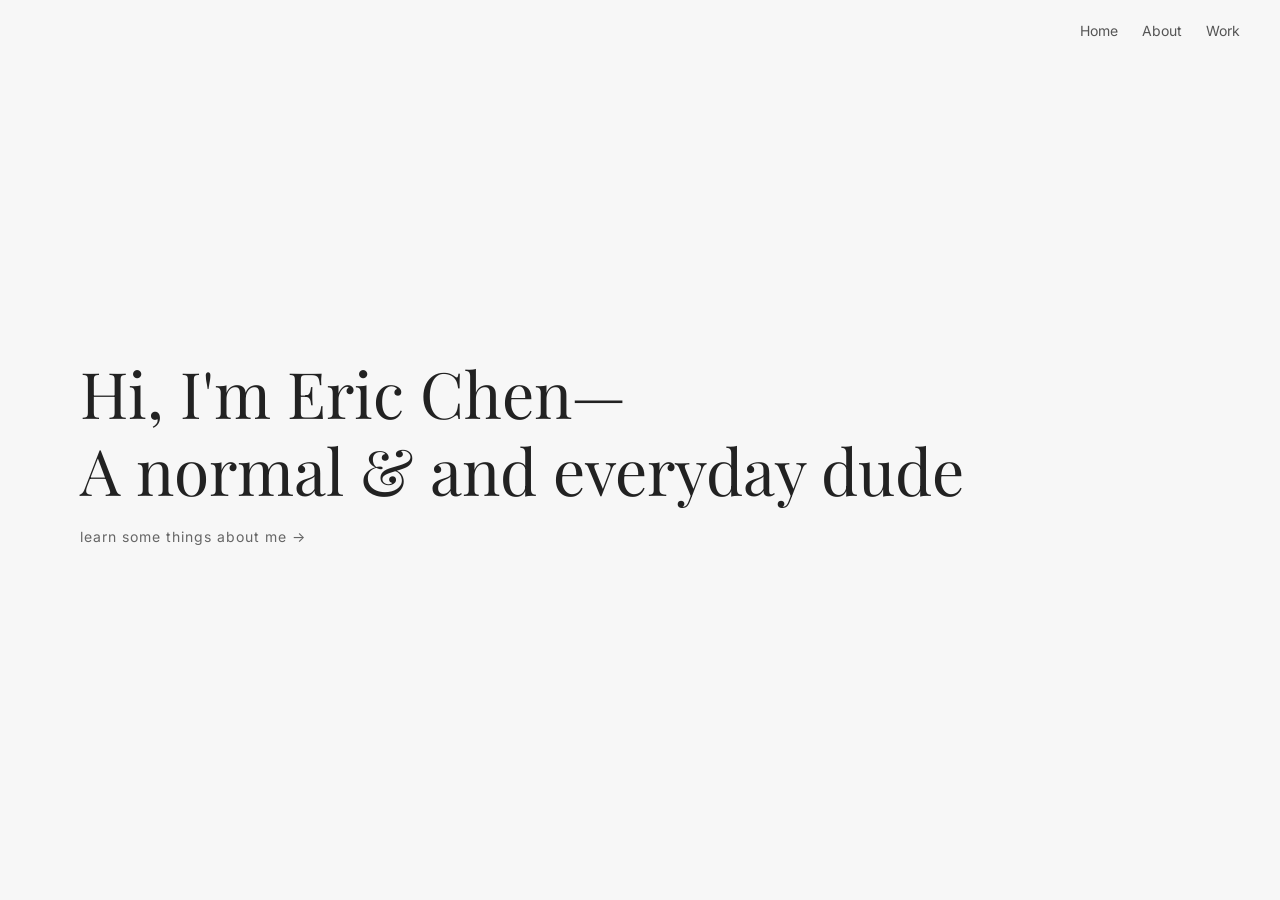
<file: index.html>
<!DOCTYPE html>
<html lang="en">
<head>
  <meta charset="UTF-8">
  <meta name="viewport" content="width=device-width, initial-scale=1.0">
  <title>Eric Chen</title>

  <!-- Fonts -->
  <link href="https://fonts.googleapis.com/css2?family=Playfair+Display:wght@400;500&family=Inter:wght@300;400;500&display=swap" rel="stylesheet">

  <!-- CSS -->
  <link rel="stylesheet" href="style.css">
</head>

<body>

<!-- NAV -->
<nav>
  <a href="index.html">Home</a>
  <a href="about.html">About</a>
  <a href="work.html">Work</a>
</nav>

<!-- HERO -->
<section class="hero">
  <h1 class="fade-in">
    Hi, I'm Eric Chen—<br>
    A normal & and everyday dude
  </h1>

  <p class="cta fade-in">learn some things about me →</p>
</section>



<script src="script.js"></script>
</body>
</html>
</file>
<file: style.css>
* {
  margin: 0;
  padding: 0;
  box-sizing: border-box;
}

body {
  background: #f7f7f7;
  color: #222;
  font-family: 'Inter', sans-serif;
  opacity: 0;
  transition: opacity 0.6s ease;
}

/* NAV */
nav {
  position: fixed;
  top: 20px;
  right: 40px;
}

nav a {
  margin-left: 20px;
  text-decoration: none;
  color: #555;
  font-size: 14px;
  position: relative;
}

/* underline animation */
nav a::after {
  content: "";
  position: absolute;
  left: 0;
  bottom: -2px;
  width: 0%;
  height: 1px;
  background: #222;
  transition: width 0.3s ease;
}

nav a:hover::after {
  width: 100%;
}

/* HERO */
.hero {
  height: 100vh;
  display: flex;
  flex-direction: column;
  justify-content: center;
  padding-left: 80px;
}

h1 {
  font-family: 'Playfair Display', serif;
  font-size: 64px;
  font-weight: 400;
  line-height: 1.2;
}

.cta {
  margin-top: 20px;
  font-size: 14px;
  letter-spacing: 1px;
  color: #666;
}

/* PAGE SECTION */
.page {
  padding: 120px 80px;
}

.project {
  margin-top: 40px;
}

.project h2 {
  font-family: 'Playfair Display', serif;
  font-size: 36px;
  font-weight: 400;
}

/* FADE-IN ANIMATION */
.fade-in {
  opacity: 0;
  transform: translateY(20px);
  transition: all 0.6s ease;
}

.fade-in.show {
  opacity: 1;
  transform: translateY(0);
}

/* PAGE LOAD */
body.loaded {
  opacity: 1;
}

/* MOBILE */
@media (max-width: 768px) {
  h1 {
    font-size: 40px;
  }

  .hero {
    padding-left: 20px;
  }

  .page {
    padding: 80px 20px;
  }
}

/* ABOUT PAGE TEMPLATE */

.about-intro {
  max-width: 700px;
  font-size: 18px;
  line-height: 1.6;
  margin-top: 20px;
}

/* GRID CONTAINER */
.life-grid {
  margin-top: 80px;
  display: flex;
  flex-direction: column;
  gap: 80px;
}

/* EACH LIFE ENTRY */
.life-item {
  display: flex;
  flex-direction: column;
  gap: 20px;
}

/* IMAGE */
.life-item img {
  width: 100%;
  height: auto;
  border-radius: 4px;
  object-fit: cover;
}

/* TEXT BLOCK */
.life-text {
  max-width: 700px;
}

/* HEADLINE */
.life-text h2 {
  font-family: 'Playfair Display', serif;
  font-size: 32px;
  font-weight: 400;
  margin-bottom: 10px;
}

/* PARAGRAPH */
.life-text p {
  font-size: 16px;
  line-height: 1.6;
  color: #333;
}

/* CAPTION */
.caption {
  display: block;
  margin-top: 10px;
  font-size: 12px;
  color: #777;
  letter-spacing: 0.5px;
}

/* WORK PAGE STYLING */

.work-intro {
  max-width: 750px;
  font-size: 18px;
  line-height: 1.6;
  margin-top: 20px;
  color: #333;
}

/* GRID */
.work-grid {
  margin-top: 80px;
  display: flex;
  flex-direction: column;
  gap: 60px;
}

/* EACH BLOCK */
.work-item {
  border-left: 1px solid #ddd;
  padding-left: 20px;
}

/* SMALL LABEL */
.work-meta {
  font-size: 12px;
  letter-spacing: 1.5px;
  color: #888;
  margin-bottom: 10px;
}

/* TITLE */
.work-item h2 {
  font-family: 'Playfair Display', serif;
  font-size: 30px;
  font-weight: 400;
  margin-bottom: 10px;
}

/* TEXT */
.work-item p {
  font-size: 16px;
  line-height: 1.6;
  color: #333;
}

/* CAPTION */
.work-item .caption {
  display: block;
  margin-top: 10px;
  font-size: 12px;
  color: #777;
}
</file>
